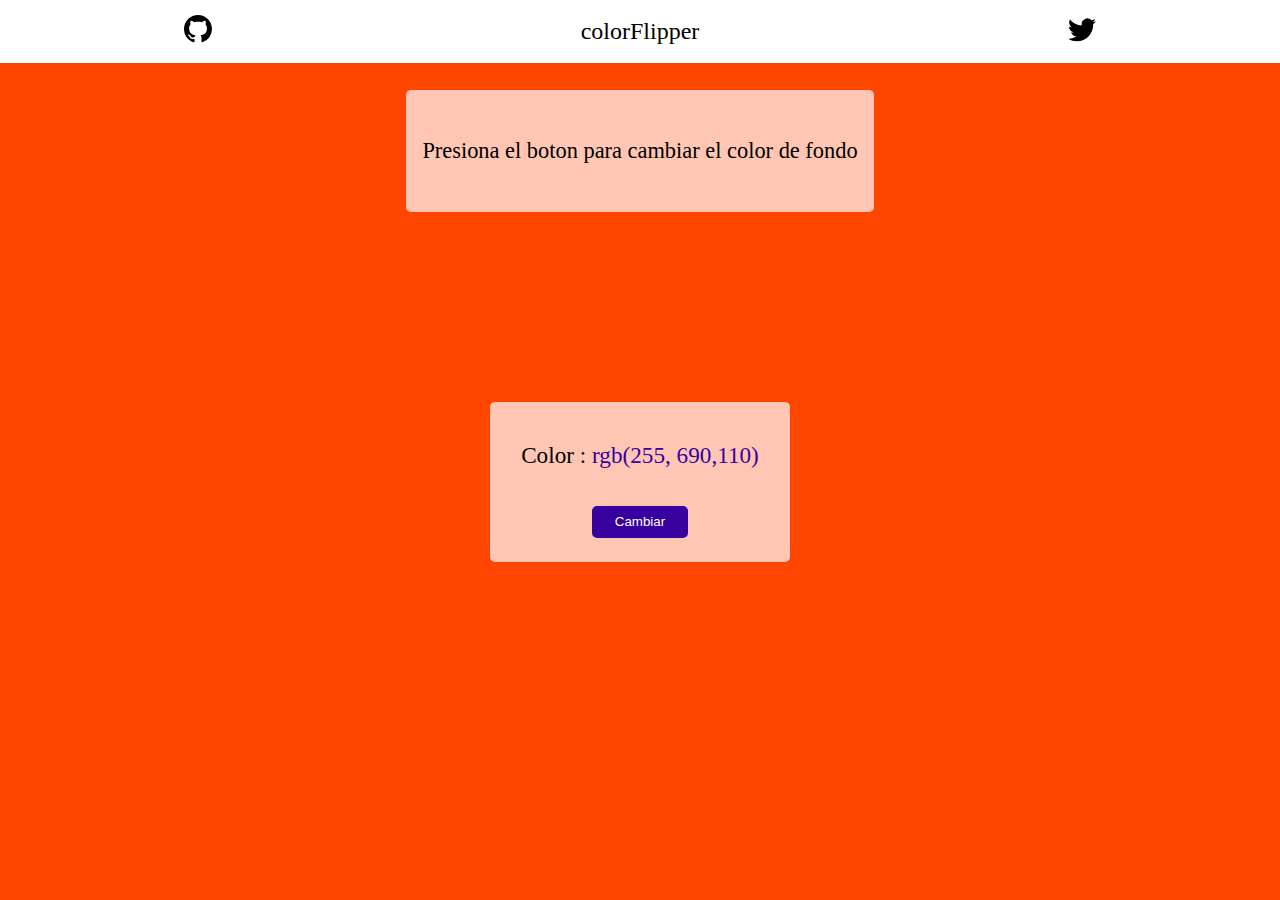
<file: 01-colorFlipper/index.html>
<!DOCTYPE html>
<html lang="en">
  <head>
    <meta charset="UTF-8" />
    <meta http-equiv="X-UA-Compatible" content="IE=edge" />
    <meta name="viewport" content="width=device-width, initial-scale=1.0" />
    <title>Color Flipper Soydz</title>
    <link rel="stylesheet" href="style.css" />
  </head>
  <body>
    <div class="section">
      <header class="header">
        <a class="header__icon" href="https://github.com/soydz" target="_blank">
          <svg
            xmlns="http://www.w3.org/2000/svg"
            width="28"
            height="28"
            fill="currentColor"
            class="bi bi-github"
            viewBox="0 0 16 16"
          >
            <path
              d="M8 0C3.58 0 0 3.58 0 8c0 3.54 2.29 6.53 5.47 7.59.4.07.55-.17.55-.38 0-.19-.01-.82-.01-1.49-2.01.37-2.53-.49-2.69-.94-.09-.23-.48-.94-.82-1.13-.28-.15-.68-.52-.01-.53.63-.01 1.08.58 1.23.82.72 1.21 1.87.87 2.33.66.07-.52.28-.87.51-1.07-1.78-.2-3.64-.89-3.64-3.95 0-.87.31-1.59.82-2.15-.08-.2-.36-1.02.08-2.12 0 0 .67-.21 2.2.82.64-.18 1.32-.27 2-.27.68 0 1.36.09 2 .27 1.53-1.04 2.2-.82 2.2-.82.44 1.1.16 1.92.08 2.12.51.56.82 1.27.82 2.15 0 3.07-1.87 3.75-3.65 3.95.29.25.54.73.54 1.48 0 1.07-.01 1.93-.01 2.2 0 .21.15.46.55.38A8.012 8.012 0 0 0 16 8c0-4.42-3.58-8-8-8z"
            /></svg
        ></a>
        <p>colorFlipper</p>
        <a
          href="https://twitter.com/soydzeta"
          class="header__icon"
          target="_blank"
        >
          <svg
            xmlns="http://www.w3.org/2000/svg"
            width="28"
            height="28"
            fill="currentColor"
            class="bi bi-twitter"
            viewBox="0 0 16 16"
          >
            <path
              d="M5.026 15c6.038 0 9.341-5.003 9.341-9.334 0-.14 0-.282-.006-.422A6.685 6.685 0 0 0 16 3.542a6.658 6.658 0 0 1-1.889.518 3.301 3.301 0 0 0 1.447-1.817 6.533 6.533 0 0 1-2.087.793A3.286 3.286 0 0 0 7.875 6.03a9.325 9.325 0 0 1-6.767-3.429 3.289 3.289 0 0 0 1.018 4.382A3.323 3.323 0 0 1 .64 6.575v.045a3.288 3.288 0 0 0 2.632 3.218 3.203 3.203 0 0 1-.865.115 3.23 3.23 0 0 1-.614-.057 3.283 3.283 0 0 0 3.067 2.277A6.588 6.588 0 0 1 .78 13.58a6.32 6.32 0 0 1-.78-.045A9.344 9.344 0 0 0 5.026 15z"
            />
          </svg>
        </a>
      </header>
      <div class="content">
        <p class="info">Presiona el boton para cambiar el color de fondo</p>
        <div class="container">
          <div class="parrafo">Color : <span class="parrafo__color">rgb(255, 690,110)</span></div>
          <button class="btn">Cambiar</button>
        </div>
      </div>
    </div>

    <script src="main.js"></script>
  </body>
</html>
</file>
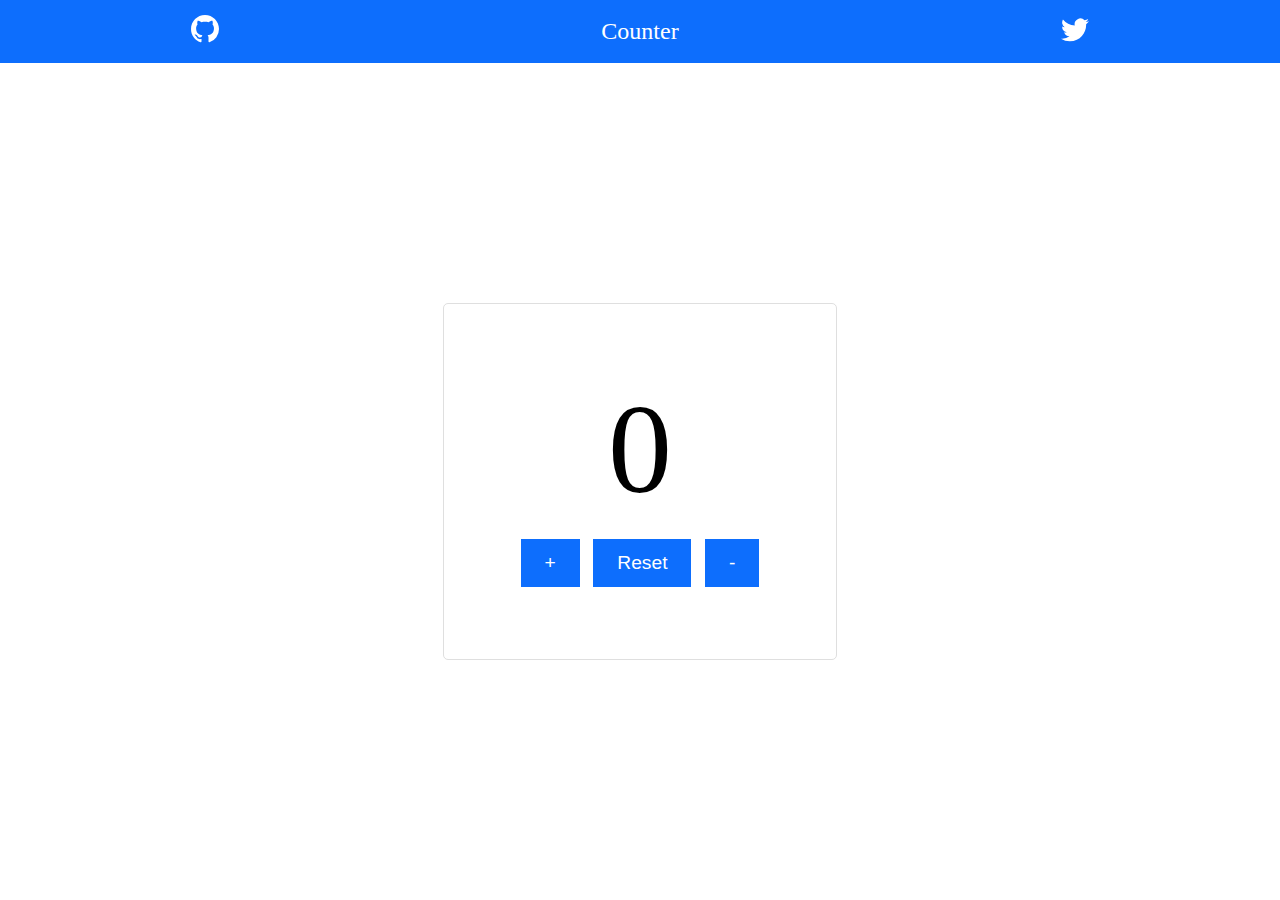
<file: 02-counter/index.html>
<!DOCTYPE html>
<html lang="en">
  <head>
    <meta charset="UTF-8" />
    <meta http-equiv="X-UA-Compatible" content="IE=edge" />
    <meta name="viewport" content="width=device-width, initial-scale=1.0" />
    <title>Counter</title>
    <link rel="stylesheet" href="style.css" />
  </head>
  <body>
    <main>
      <header class="header">
        <a class="header__icon" href="https://github.com/soydz" target="_blank">
          <svg
            xmlns="http://www.w3.org/2000/svg"
            width="28"
            height="28"
            fill="currentColor"
            class="bi bi-github"
            viewBox="0 0 16 16"
          >
            <path
              d="M8 0C3.58 0 0 3.58 0 8c0 3.54 2.29 6.53 5.47 7.59.4.07.55-.17.55-.38 0-.19-.01-.82-.01-1.49-2.01.37-2.53-.49-2.69-.94-.09-.23-.48-.94-.82-1.13-.28-.15-.68-.52-.01-.53.63-.01 1.08.58 1.23.82.72 1.21 1.87.87 2.33.66.07-.52.28-.87.51-1.07-1.78-.2-3.64-.89-3.64-3.95 0-.87.31-1.59.82-2.15-.08-.2-.36-1.02.08-2.12 0 0 .67-.21 2.2.82.64-.18 1.32-.27 2-.27.68 0 1.36.09 2 .27 1.53-1.04 2.2-.82 2.2-.82.44 1.1.16 1.92.08 2.12.51.56.82 1.27.82 2.15 0 3.07-1.87 3.75-3.65 3.95.29.25.54.73.54 1.48 0 1.07-.01 1.93-.01 2.2 0 .21.15.46.55.38A8.012 8.012 0 0 0 16 8c0-4.42-3.58-8-8-8z"
            /></svg
        ></a>
        <p>Counter</p>
        <a
          href="https://twitter.com/soydzeta"
          class="header__icon"
          target="_blank"
        >
          <svg
            xmlns="http://www.w3.org/2000/svg"
            width="28"
            height="28"
            fill="currentColor"
            class="bi bi-twitter"
            viewBox="0 0 16 16"
          >
            <path
              d="M5.026 15c6.038 0 9.341-5.003 9.341-9.334 0-.14 0-.282-.006-.422A6.685 6.685 0 0 0 16 3.542a6.658 6.658 0 0 1-1.889.518 3.301 3.301 0 0 0 1.447-1.817 6.533 6.533 0 0 1-2.087.793A3.286 3.286 0 0 0 7.875 6.03a9.325 9.325 0 0 1-6.767-3.429 3.289 3.289 0 0 0 1.018 4.382A3.323 3.323 0 0 1 .64 6.575v.045a3.288 3.288 0 0 0 2.632 3.218 3.203 3.203 0 0 1-.865.115 3.23 3.23 0 0 1-.614-.057 3.283 3.283 0 0 0 3.067 2.277A6.588 6.588 0 0 1 .78 13.58a6.32 6.32 0 0 1-.78-.045A9.344 9.344 0 0 0 5.026 15z"
            />
          </svg>
        </a>
      </header>
      <sectio class="section">
        <div class="container">
          <div class="contador">0</div>
          <button class="sumar btn" id="su">+</button>
          <button class="reset btn">Reset</button>
          <button class="restar btn">-</button>
        </div>
      </sectio>
    </main>
    <script src="main.js"></script>
  </body>
</html>
</file>
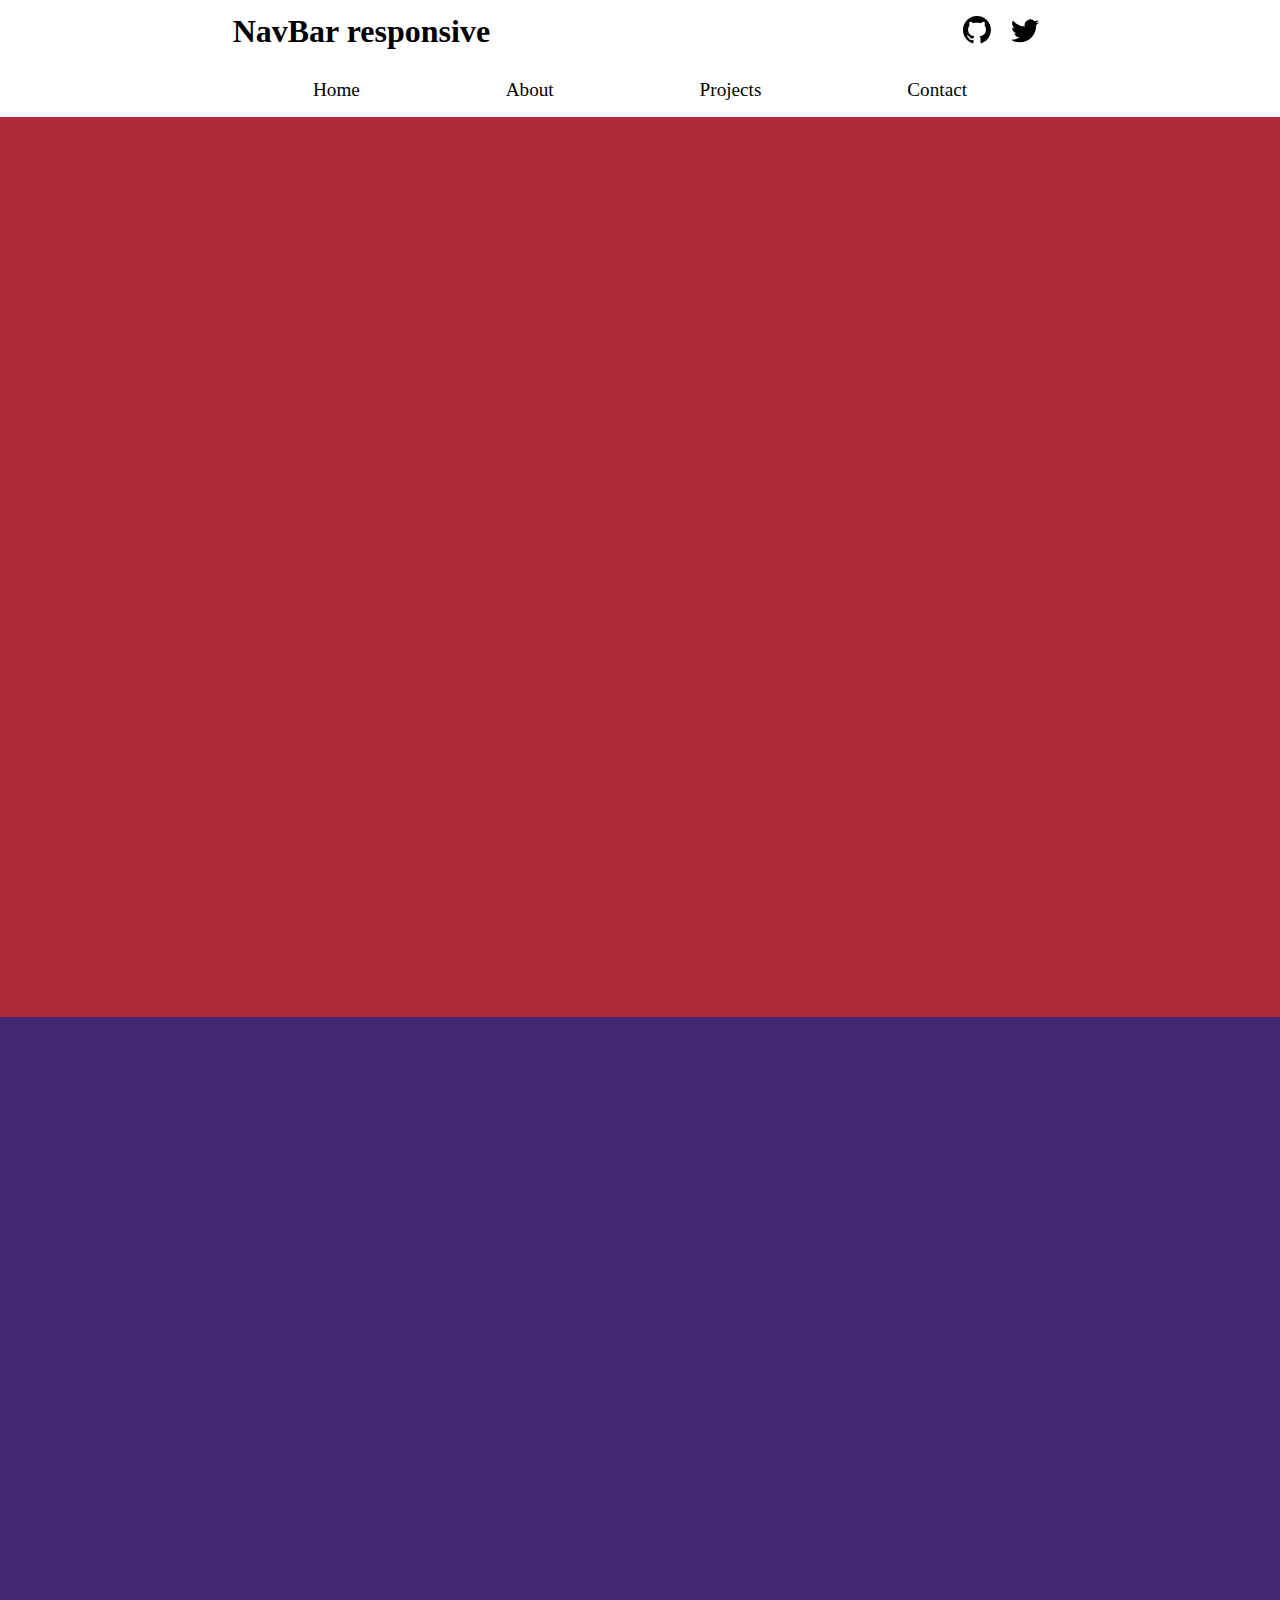
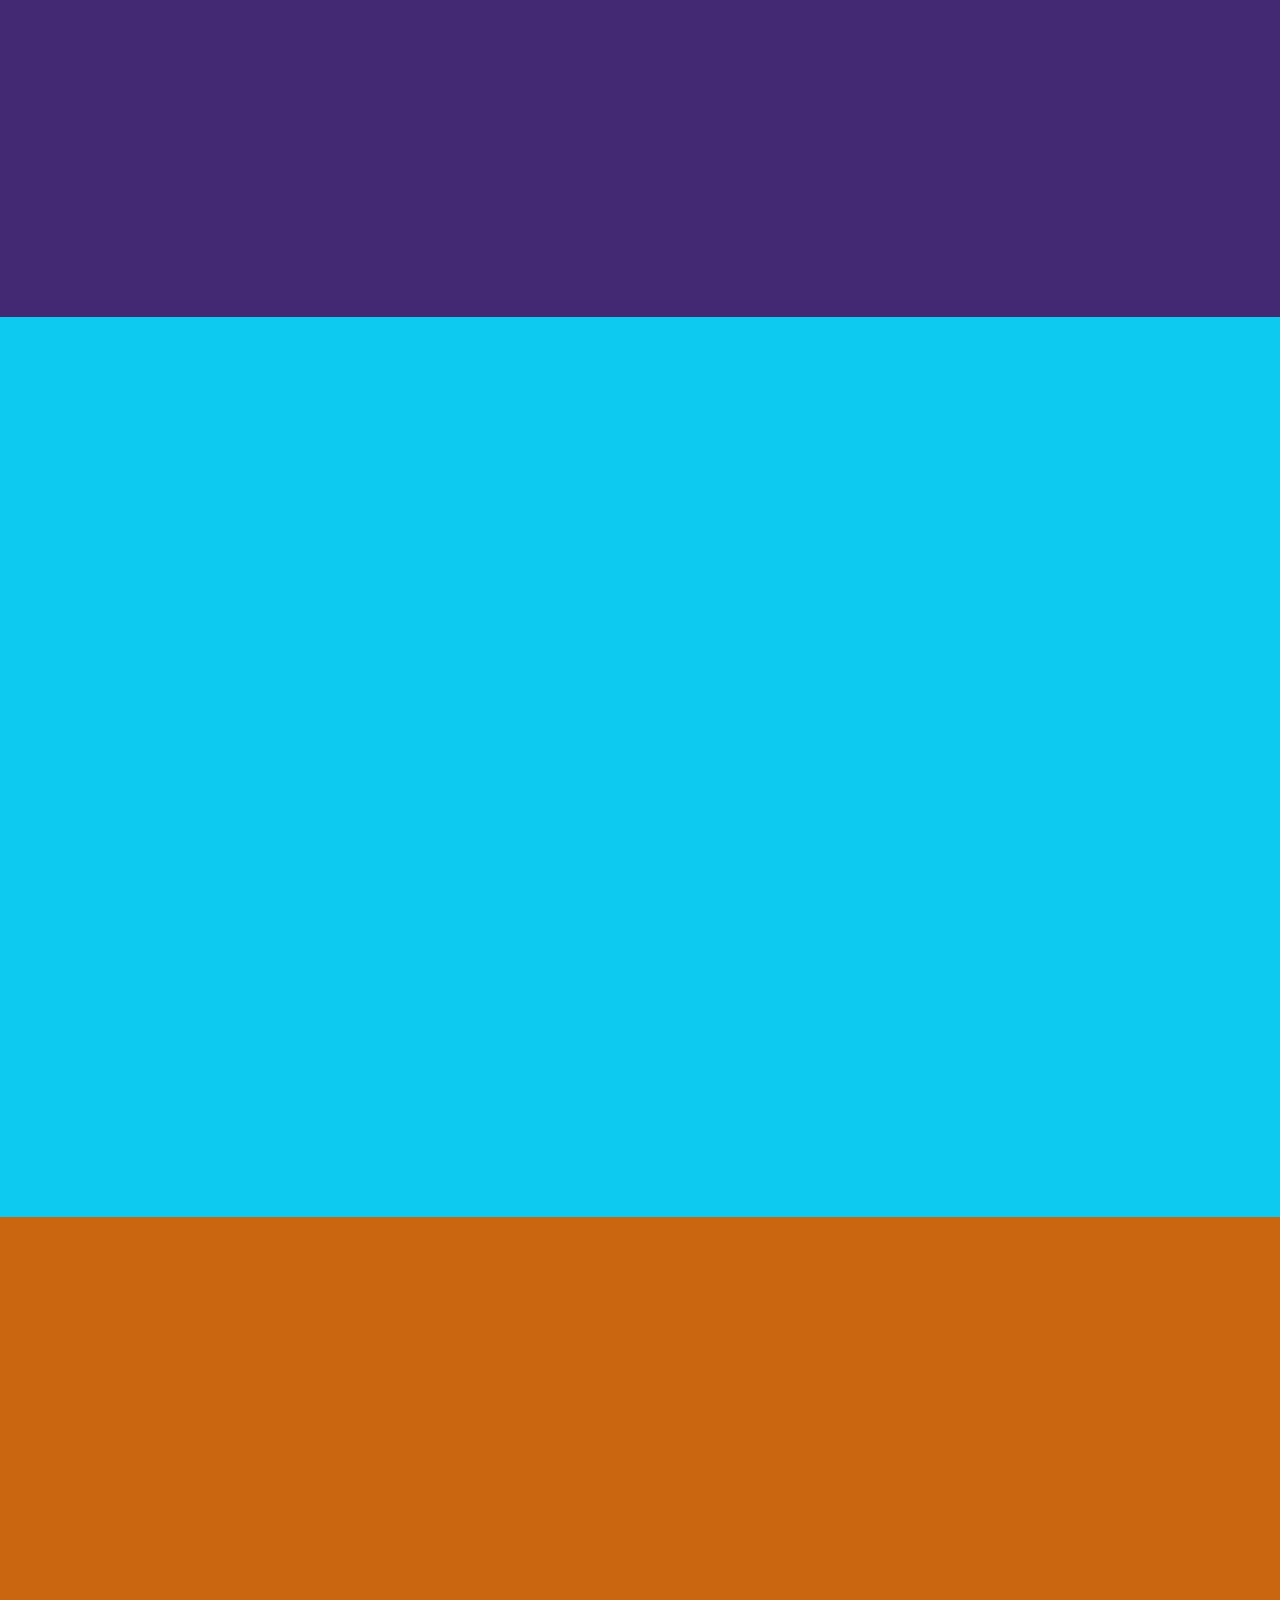
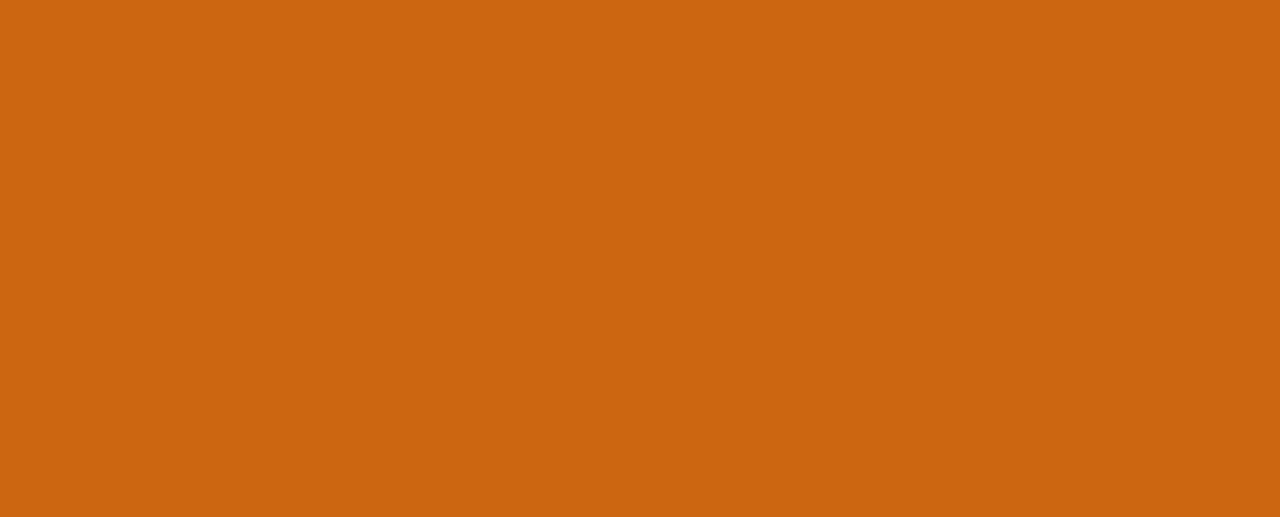
<file: 04-responsive-navbar/index.html>
<!DOCTYPE html>
<html lang="en">
  <head>
    <meta charset="UTF-8" />
    <meta http-equiv="X-UA-Compatible" content="IE=edge" />
    <meta name="viewport" content="width=device-width, initial-scale=1.0" />
    <title>NavBar Responsive</title>
    <link rel="stylesheet" href="style.css" />
  </head>
  <body>
    <main class="main">
      <header class="header">
        <span class="header__icon-mobile">
          <svg
            xmlns="http://www.w3.org/2000/svg"
            width="32"
            height="32"
            fill="currentColor"
            class="bi bi-list"
            viewBox="0 0 16 16"
          >
            <path
              fill-rule="evenodd"
              d="M2.5 12a.5.5 0 0 1 .5-.5h10a.5.5 0 0 1 0 1H3a.5.5 0 0 1-.5-.5zm0-4a.5.5 0 0 1 .5-.5h10a.5.5 0 0 1 0 1H3a.5.5 0 0 1-.5-.5zm0-4a.5.5 0 0 1 .5-.5h10a.5.5 0 0 1 0 1H3a.5.5 0 0 1-.5-.5z"
            />
          </svg>
        </span>
        <h1 class="header__title">NavBar responsive</h1>
        <div class="header__contact">
          <a
            class="header__icon"
            href="https://github.com/soydz"
            target="_blank"
          >
            <svg
              xmlns="http://www.w3.org/2000/svg"
              width="28"
              height="28"
              fill="currentColor"
              class="bi bi-github"
              viewBox="0 0 16 16"
            >
              <path
                d="M8 0C3.58 0 0 3.58 0 8c0 3.54 2.29 6.53 5.47 7.59.4.07.55-.17.55-.38 0-.19-.01-.82-.01-1.49-2.01.37-2.53-.49-2.69-.94-.09-.23-.48-.94-.82-1.13-.28-.15-.68-.52-.01-.53.63-.01 1.08.58 1.23.82.72 1.21 1.87.87 2.33.66.07-.52.28-.87.51-1.07-1.78-.2-3.64-.89-3.64-3.95 0-.87.31-1.59.82-2.15-.08-.2-.36-1.02.08-2.12 0 0 .67-.21 2.2.82.64-.18 1.32-.27 2-.27.68 0 1.36.09 2 .27 1.53-1.04 2.2-.82 2.2-.82.44 1.1.16 1.92.08 2.12.51.56.82 1.27.82 2.15 0 3.07-1.87 3.75-3.65 3.95.29.25.54.73.54 1.48 0 1.07-.01 1.93-.01 2.2 0 .21.15.46.55.38A8.012 8.012 0 0 0 16 8c0-4.42-3.58-8-8-8z"
              /></svg
          ></a>
          <a
            href="https://twitter.com/soydzeta"
            class="header__icon"
            target="_blank"
          >
            <svg
              xmlns="http://www.w3.org/2000/svg"
              width="28"
              height="28"
              fill="currentColor"
              class="bi bi-twitter"
              viewBox="0 0 16 16"
            >
              <path
                d="M5.026 15c6.038 0 9.341-5.003 9.341-9.334 0-.14 0-.282-.006-.422A6.685 6.685 0 0 0 16 3.542a6.658 6.658 0 0 1-1.889.518 3.301 3.301 0 0 0 1.447-1.817 6.533 6.533 0 0 1-2.087.793A3.286 3.286 0 0 0 7.875 6.03a9.325 9.325 0 0 1-6.767-3.429 3.289 3.289 0 0 0 1.018 4.382A3.323 3.323 0 0 1 .64 6.575v.045a3.288 3.288 0 0 0 2.632 3.218 3.203 3.203 0 0 1-.865.115 3.23 3.23 0 0 1-.614-.057 3.283 3.283 0 0 0 3.067 2.277A6.588 6.588 0 0 1 .78 13.58a6.32 6.32 0 0 1-.78-.045A9.344 9.344 0 0 0 5.026 15z"
              />
            </svg>
          </a>
        </div>
      </header>
      <nav class="nav">
        <ul class="lista">
          <li class="item"><a href="#home" class="item-link">Home</a></li>
          <li class="item"><a href="#about" class="item-link">About</a></li>
          <li class="item">
            <a href="#projects" class="item-link">Projects</a>
          </li>
          <li class="item"><a href="#contact" class="item-link">Contact</a></li>
        </ul>
      </nav>

      <div class="home" id="home"></div>
      <div class="about" id="about"></div>
      <div class="projects" id="projects"></div>
      <div class="contact" id="contact"></div>
    </main>

    <script src="main.js"></script>
  </body>
</html>
</file>
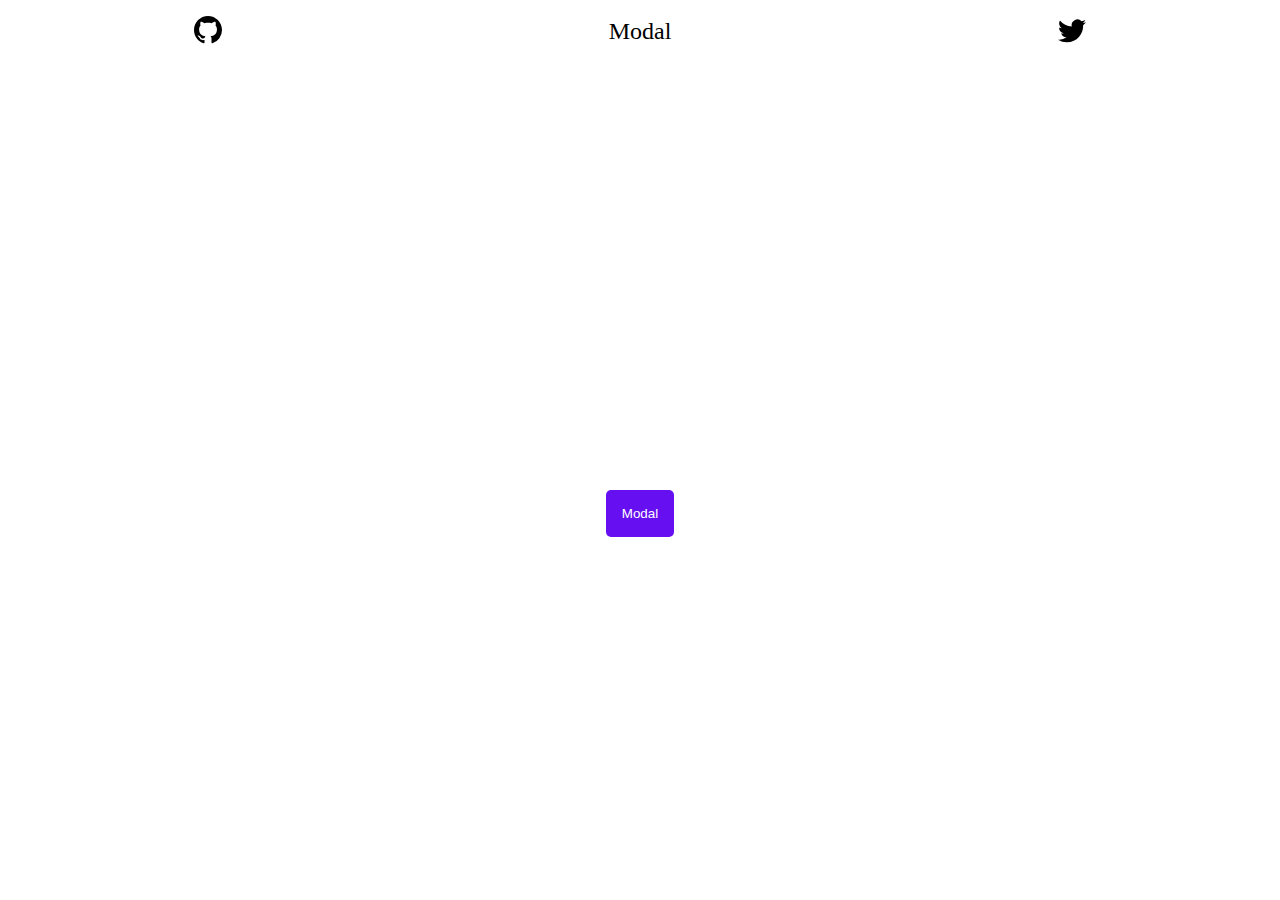
<file: 05-modal/index.html>
<!DOCTYPE html>
<html lang="en">
  <head>
    <meta charset="UTF-8" />
    <meta http-equiv="X-UA-Compatible" content="IE=edge" />
    <meta name="viewport" content="width=device-width, initial-scale=1.0" />
    <title>Modal</title>
    <link rel="stylesheet" href="style.css" />
  </head>
  <body>
    <main class="main">
      <div class="modal none">
        Modal
        <span class="modal__icon">
          <svg
            xmlns="http://www.w3.org/2000/svg"
            width="24"
            height="24"
            fill="currentColor"
            class="bi bi-x-circle"
            viewBox="0 0 16 16"
          >
            <path
              d="M8 15A7 7 0 1 1 8 1a7 7 0 0 1 0 14zm0 1A8 8 0 1 0 8 0a8 8 0 0 0 0 16z"
            />
            <path
              d="M4.646 4.646a.5.5 0 0 1 .708 0L8 7.293l2.646-2.647a.5.5 0 0 1 .708.708L8.707 8l2.647 2.646a.5.5 0 0 1-.708.708L8 8.707l-2.646 2.647a.5.5 0 0 1-.708-.708L7.293 8 4.646 5.354a.5.5 0 0 1 0-.708z"
            />
          </svg>
        </span>
      </div>
      <header class="header">
        <a class="header__icon" href="https://github.com/soydz" target="_blank">
          <svg
            xmlns="http://www.w3.org/2000/svg"
            width="28"
            height="28"
            fill="currentColor"
            class="bi bi-github"
            viewBox="0 0 16 16"
          >
            <path
              d="M8 0C3.58 0 0 3.58 0 8c0 3.54 2.29 6.53 5.47 7.59.4.07.55-.17.55-.38 0-.19-.01-.82-.01-1.49-2.01.37-2.53-.49-2.69-.94-.09-.23-.48-.94-.82-1.13-.28-.15-.68-.52-.01-.53.63-.01 1.08.58 1.23.82.72 1.21 1.87.87 2.33.66.07-.52.28-.87.51-1.07-1.78-.2-3.64-.89-3.64-3.95 0-.87.31-1.59.82-2.15-.08-.2-.36-1.02.08-2.12 0 0 .67-.21 2.2.82.64-.18 1.32-.27 2-.27.68 0 1.36.09 2 .27 1.53-1.04 2.2-.82 2.2-.82.44 1.1.16 1.92.08 2.12.51.56.82 1.27.82 2.15 0 3.07-1.87 3.75-3.65 3.95.29.25.54.73.54 1.48 0 1.07-.01 1.93-.01 2.2 0 .21.15.46.55.38A8.012 8.012 0 0 0 16 8c0-4.42-3.58-8-8-8z"
            /></svg
        ></a>
        <p class="header__title">Modal</p>
        <a
          href="https://twitter.com/soydzeta"
          class="header__icon"
          target="_blank"
        >
          <svg
            xmlns="http://www.w3.org/2000/svg"
            width="28"
            height="28"
            fill="currentColor"
            class="bi bi-twitter"
            viewBox="0 0 16 16"
          >
            <path
              d="M5.026 15c6.038 0 9.341-5.003 9.341-9.334 0-.14 0-.282-.006-.422A6.685 6.685 0 0 0 16 3.542a6.658 6.658 0 0 1-1.889.518 3.301 3.301 0 0 0 1.447-1.817 6.533 6.533 0 0 1-2.087.793A3.286 3.286 0 0 0 7.875 6.03a9.325 9.325 0 0 1-6.767-3.429 3.289 3.289 0 0 0 1.018 4.382A3.323 3.323 0 0 1 .64 6.575v.045a3.288 3.288 0 0 0 2.632 3.218 3.203 3.203 0 0 1-.865.115 3.23 3.23 0 0 1-.614-.057 3.283 3.283 0 0 0 3.067 2.277A6.588 6.588 0 0 1 .78 13.58a6.32 6.32 0 0 1-.78-.045A9.344 9.344 0 0 0 5.026 15z"
            />
          </svg>
        </a>
      </header>
      <section class="section">
        <div class="container">
          <button class="btn">Modal</button>
        </div>
      </section>
    </main>
    <script src="main.js"></script>
  </body>
</html>
</file>
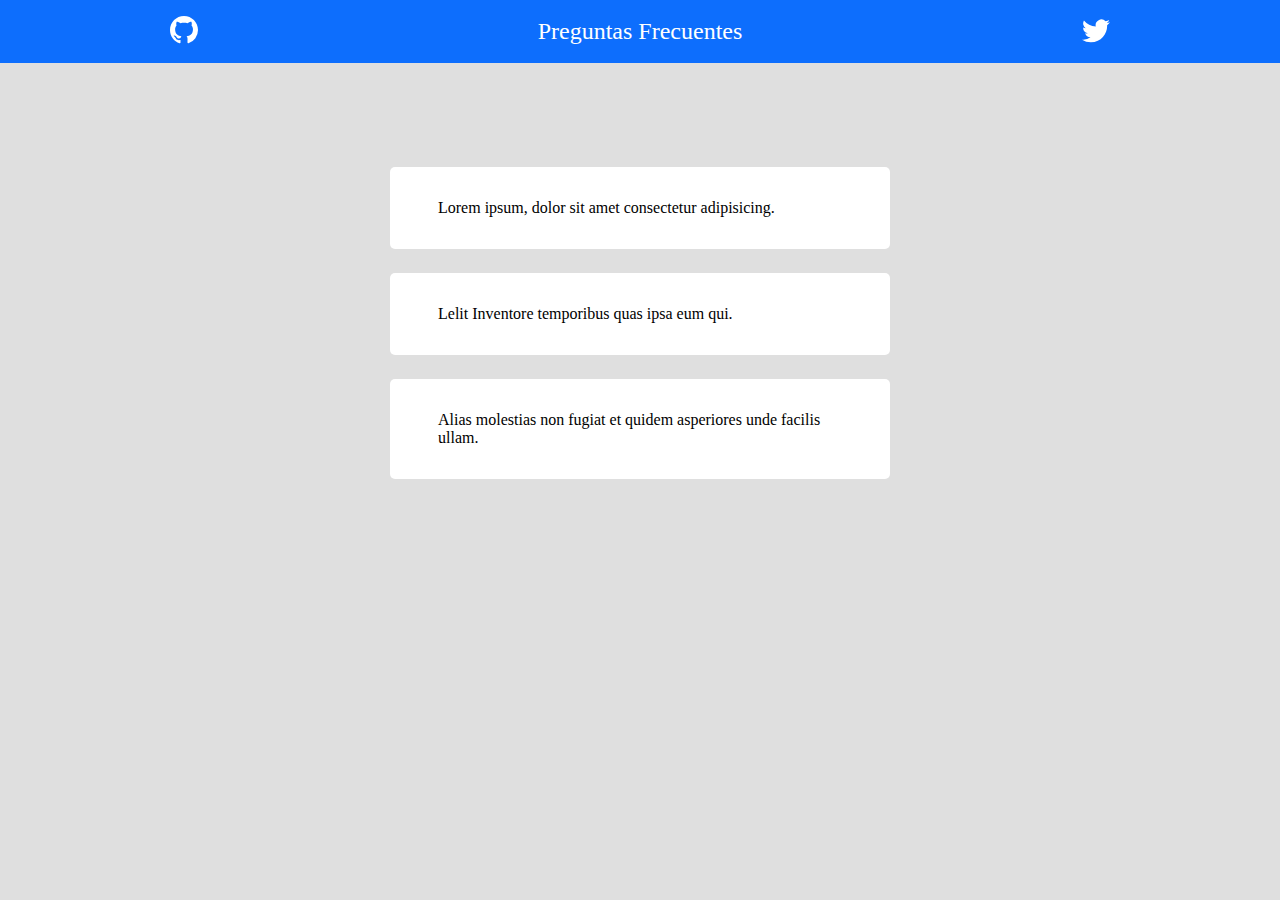
<file: 06-preguntasFrecuentes/index.html>
<!DOCTYPE html>
<html lang="en">
  <head>
    <meta charset="UTF-8" />
    <meta http-equiv="X-UA-Compatible" content="IE=edge" />
    <meta name="viewport" content="width=device-width, initial-scale=1.0" />
    <title>Preguntas Frecuentes</title>
    <link rel="stylesheet" href="style.css" />
  </head>
  <body>
    <main class="main">
      <header class="header">
        <a class="header__icon" href="https://github.com/soydz" target="_blank">
          <svg
            xmlns="http://www.w3.org/2000/svg"
            width="28"
            height="28"
            fill="currentColor"
            class="bi bi-github"
            viewBox="0 0 16 16"
          >
            <path
              d="M8 0C3.58 0 0 3.58 0 8c0 3.54 2.29 6.53 5.47 7.59.4.07.55-.17.55-.38 0-.19-.01-.82-.01-1.49-2.01.37-2.53-.49-2.69-.94-.09-.23-.48-.94-.82-1.13-.28-.15-.68-.52-.01-.53.63-.01 1.08.58 1.23.82.72 1.21 1.87.87 2.33.66.07-.52.28-.87.51-1.07-1.78-.2-3.64-.89-3.64-3.95 0-.87.31-1.59.82-2.15-.08-.2-.36-1.02.08-2.12 0 0 .67-.21 2.2.82.64-.18 1.32-.27 2-.27.68 0 1.36.09 2 .27 1.53-1.04 2.2-.82 2.2-.82.44 1.1.16 1.92.08 2.12.51.56.82 1.27.82 2.15 0 3.07-1.87 3.75-3.65 3.95.29.25.54.73.54 1.48 0 1.07-.01 1.93-.01 2.2 0 .21.15.46.55.38A8.012 8.012 0 0 0 16 8c0-4.42-3.58-8-8-8z"
            /></svg
        ></a>
        <p class="header__title">Preguntas Frecuentes</p>
        <a
          href="https://twitter.com/soydzeta"
          class="header__icon"
          target="_blank"
        >
          <svg
            xmlns="http://www.w3.org/2000/svg"
            width="28"
            height="28"
            fill="currentColor"
            class="bi bi-twitter"
            viewBox="0 0 16 16"
          >
            <path
              d="M5.026 15c6.038 0 9.341-5.003 9.341-9.334 0-.14 0-.282-.006-.422A6.685 6.685 0 0 0 16 3.542a6.658 6.658 0 0 1-1.889.518 3.301 3.301 0 0 0 1.447-1.817 6.533 6.533 0 0 1-2.087.793A3.286 3.286 0 0 0 7.875 6.03a9.325 9.325 0 0 1-6.767-3.429 3.289 3.289 0 0 0 1.018 4.382A3.323 3.323 0 0 1 .64 6.575v.045a3.288 3.288 0 0 0 2.632 3.218 3.203 3.203 0 0 1-.865.115 3.23 3.23 0 0 1-.614-.057 3.283 3.283 0 0 0 3.067 2.277A6.588 6.588 0 0 1 .78 13.58a6.32 6.32 0 0 1-.78-.045A9.344 9.344 0 0 0 5.026 15z"
            />
          </svg>
        </a>
      </header>
      <section class="section">
        <div class="container">
          <div class="container__item box" id="1">
            Lorem ipsum, dolor sit amet consectetur adipisicing.
          </div>
          <div class="container__item-contenido d-none">
            <hr class="container__hr" />
            Accusantium amet totam, aut a eligendi esse nemo maiores hic iusto
            dolor deleniti quas perspiciatis error laboriosam perferendis
            nostrum!
          </div>
          <div class="container__item box" id="2">
            Lelit Inventore temporibus quas ipsa eum qui.
          </div>
          <div class="container__item-contenido d-none">
            <hr class="container__hr" />
            Lorem ipsum, dolor sit amet consectetur adipisicing elit. Totam
            commodi repudiandae animi odit nisi minus.
          </div>
          <div class="container__item box" id="3">
            Alias molestias non fugiat et quidem asperiores unde facilis ullam.
          </div>
          <div class="container__item-contenido d-none">
            <hr class="container__hr" />
            Perspiciatis nostrum animi doloremque temporibus perferendis aut
            recusandae qui et, exercitationem ex, dolores quibusdam sit optio
            sequi in consequuntur. Perspiciatis, voluptate quisquam!20
          </div>
        </div>
      </section>
    </main>
    <script src="main.js"></script>
  </body>
</html>
</file>
<file: 01-colorFlipper/style.css>
* {
  margin: 0;
  padding: 0;
  box-sizing: border-box;
}

.header {
  display: flex;
  justify-content: space-around;
  align-items: center;
  font-size: 1.5rem;
  height: 7vh;
  min-height: 2.2rem;
}

.header__icon {
  color: #000;
}

.content {
  display: flex;
  justify-content: center;
  align-items: center;
  background-color: rgb(255, 69, 0);
  height: 93vh;
}

.container {
  position: relative;
  display: flex;
  justify-content: center;
  width: 300px;
  height: 160px;
  background: rgba(255, 255, 255, 0.7);
  border-radius: 5px;
  margin: 0 1rem;
}

.info {
  position: absolute;
  display: block;
  text-align: center;
  top: 10vh;
  font-size: 1.4rem;
  padding: 3rem 1rem;
  margin: 0 1rem;
  background: rgba(255, 255, 255, 0.7);
  border-radius: 5px;
}

.parrafo {
  max-width: 280px;
  text-align: center;
  position: absolute;
  top: 2rem;
  padding: 0.5rem 1rem;
  font-size: 1.45rem;
  color: #000;
  border-radius: 5px;
}

.parrafo__color {
  color: rgb(55, 0, 159);
}

.btn {
  width: 6rem;
  height: 2rem;
  background: rgb(55, 0, 159);
  color: rgb(255, 255, 255);
  border: none;
  border-radius: 5px;
  position: absolute;
  bottom: 1.5rem;
  transition: all 0.3s linear;
}

.btn:hover {
  background: none;
  border: 1px solid rgb(55, 0, 159);
  color: rgb(55, 0, 159);
  
}
</file>
<file: 02-counter/style.css>
* {
  margin: 0;
  padding: 0;
  box-sizing: border-box;
}

.header {
  display: flex;
  justify-content: space-around;
  align-items: center;
  background: #0d6efd;
  color: #fff;
  height: 7vh;
  min-height: 2.2rem;
  font-size: 1.5rem;
}

.header__icon {
  color: #fff;
}

.section {
  display: flex;
  justify-content: center;
  align-items: center;
  height: 93vh;
}

.container {
  padding: 4.5rem;
  border: 1px solid rgb(223, 223, 223);
  border-radius: 5px;
}

.contador {
  text-align: center;
  font-size: 8rem;
}

.btn {
  background: none;
  border: none;
  padding: 0.8rem 1.5rem;
  margin: 0 0.3rem;
  margin-top: 1rem;
  font-size: 1.2rem;
  background: #0d6efd;
  color: #fff;
}
</file>
<file: 04-responsive-navbar/style.css>
* {
  margin: 0;
  padding: 0;
  box-sizing: border-box;
}

.header {
  display: flex;
  justify-content: space-around;
  align-items: center;
  height: 7vh;
  min-height: 2.2rem;
  background: #fff;
}

.header__icon-mobile {
  display: none;
}

.header__icon {
  padding: 0 0.5rem;
  color: #000;
}

.nav {
  display: block;
  position: sticky;
  top: 0;
  background: #fff;
}

.lista {
  margin: 0 auto;
  max-width: 800px;
  display: flex;
  justify-content: space-around;
  list-style: none;
}

.item {
  padding: 1rem;
  font-size: 1.2rem;
}

.item-link {
  text-decoration: none;
  color: #000;
}

.home {
  height: 100vh;
  background: #b02a37;
}
.about {
  height: 100vh;
  background: #432874;
}
.projects {
  height: 100vh;
  background: #0dcaf0;
}
.contact {
  height: 100vh;
  background: #ca6510;
}

@keyframes salMenu {
  from {
    left: -200px;
  }
  to{
    left: 0;
  }
}


@media (max-width: 800px) {
  .header__icon-mobile {
    display: block;
  }
  .header {
    border: 1px solid #dfdfdf;
    position: fixed;
    left: 0;
    right: 0;
  }
  .lista {
    display: block;
  }
  .nav {
    width: 120px;
    border-radius: 0 10px 10px 0;
    animation: 2s salMenu;
    display: none;
    position: fixed;
    left: 0;
    right: 0;
    top: 2.75rem;
    padding: 1rem;
  }
}
@media (max-width: 400px) {
  .header__title {
    font-size: 1.75rem;
  }
}
</file>
<file: 05-modal/style.css>
* {
  margin: 0;
  padding: 0;
  box-sizing: border-box;
}

.block {
  display: flex;
}
.none {
  display: none;
}

.header {
  display: flex;
  justify-content: space-around;
  align-items: center;
  background: #fff;
  height: 7vh;
  min-height: 2.2rem;
}

.header__icon {
  color: #000;
}

.header__title {
  font-size: 1.5rem;
}

.section {
  width: 100%;
  height: 93vh;
  overflow: hidden;
}

.container {
  display: flex;
  justify-content: center;
  align-items: center;
  width: 100vw;
  height: 100vh;
  background-image: url("https://cdn.pixabay.com/photo/2020/12/03/12/35/sunset-5800386_960_720.jpg");
  background-repeat: no-repeat;
  background-size: cover;
}

.btn {
  padding: 1rem;
  color: #fff;
  background: #6610f2;
  border: none;
  border-radius: 5px;
}
.btn:hover {
  color: #6610f2;
  border: 1px solid #6610f2;
  background: rgba(255, 255, 255, 0.4);
}

.modal {
  justify-content: center;
  align-items: center;
  width: 300px;
  height: 200px;
  position: absolute;
  background: rgba(255, 255, 255, 0.7);
  top: 3rem;
  left: 0;
  right: 0;
  margin: 2rem auto;
  border-radius: 5px;
}

.modal__icon {
  position: absolute;
  top: 5px;
  right: 5px;
  color: #dc3545;
}
</file>
<file: 06-preguntasFrecuentes/style.css>
* {
  margin: 0;
  padding: 0;
  box-sizing: border-box;
}

.header {
  background: #0d6efd;
  display: flex;
  justify-content: space-around;
  align-items: center;
  height: 7vh;
  min-height: 2.2rem;
}

.header__title {
  color: #fff;
  font-size: 1.5rem;
}

.header__icon {
  color: #fff;
}

.section {
  background: #dfdfdf;
  height: 93vh;
  display: flex;
  justify-content: center;
}

.container {
  margin: 5rem 1rem 0;
  max-width: 500px;
}

.container__item {
  background: #fff;
  padding: 2rem 3rem;
  margin-top: 1.5rem;
  border-radius: 5px 5px 0 0;
}

.box {
  border-radius: 5px;
}

.container__item-contenido {
  position: relative;
  background: #fff;
  padding: 2rem;
  border-radius: 0 0 5px 5px;
}

.container__hr {
  top: 0;
  left: 0;
  right: 0;
  margin: 0 auto;
  width: 90%;
  position: absolute;
}

.d-none {
  display: none;
}
</file>
